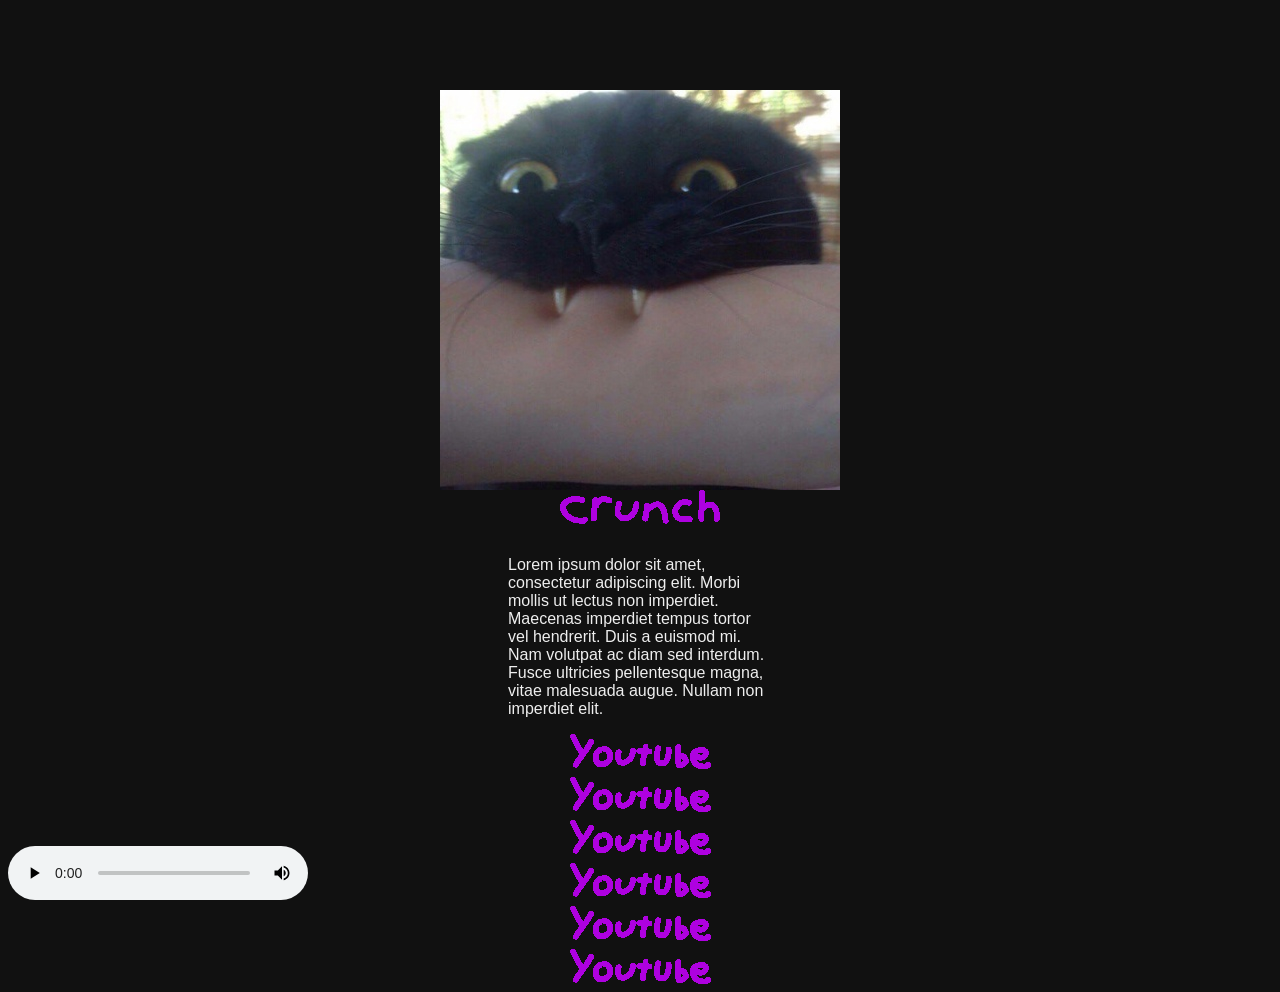
<file: index.html>
<!DOCTYPE html>
<html lang="en">
<head>
    <title>round cat monster</title>
    <meta charset="utf-8">
    <meta content="round cat monster" property="og:title" />
    <meta content="nom" property="og:description" />
    <meta content="https://www.roundcat.monster/resources/nom.jpg" property="og:image" />
    <meta name="viewport" content="width=device-width, initial-scale=1.0">
    <link rel="icon" type="image/gif" href="/resources/favicon.gif" sizes="20x20">
    <link rel="stylesheet" href="/style.css">
</head>

<body>
    <!--
        I have to keep them happy or they will be upset with me :(
        The monster requested a home so this is what I created for them
    -->
    <div class="monster">
        <img src="/resources/nom.jpg" />
        <img class="crunch" src="/resources/crunch.png" />
    </div>

    <div id="rc">
        <p>Lorem ipsum dolor sit amet, consectetur adipiscing elit. Morbi mollis ut lectus non imperdiet. Maecenas imperdiet tempus tortor vel hendrerit. Duis a euismod mi. Nam volutpat ac diam sed interdum. Fusce ultricies pellentesque magna, vitae malesuada augue. Nullam non imperdiet elit.</p>
        <a href="#"><img class="link" src="/resources/buttons/youtube.png" /></a>
        <a href="#"><img class="link" src="/resources/buttons/youtube.png" /></a>
        <a href="#"><img class="link" src="/resources/buttons/youtube.png" /></a>
        <a href="#"><img class="link" src="/resources/buttons/youtube.png" /></a>
        <a href="#"><img class="link" src="/resources/buttons/youtube.png" /></a>
        <a href="#"><img class="link" src="/resources/buttons/youtube.png" /></a>
    </div>

    <audio controls loop id="tunes" style="position:absolute;bottom:0">
        <source src="/resources/tunes/AloneInTheTown.opus">
    </audio>

    <script>
        var audio = document.getElementById("tunes")
        audio.volume = 0.5;
        audio.addEventListener("canplaythrough", () => {
            audio.play().catch(e => {
                window.addEventListener('click', () => {audio.play()}, {once: true})
            })
        });
    </script>
</body>
</html>
</file>
<file: style.css>
:root {
    --font-color: #eee;
    --background-color: #111;
    --link-color: #92a8ff;
    --link-color-hover: #957fff;
    --fonts: "Noto Sans", "Arial", "Helvetica", "sans-serif"
}

body {
    background-color: var(--background-color);
    color: var(--font-color);
    font-family: var(--fonts)
}

a {color: var(--link-color)}
a:hover {color: var(--link-color-hover)}

button {
    font-size: 18px;
    background-color: #3f3f3f;
    border: #5B5B5B outset 2px;
    color: var(--font-color);
    margin-right: .5em;
    border-radius: 8px
}

button:hover {
    background-color: #4f4f4f
}

button:active {
    background-color: #5f5f5f;
    border: #5B5B5B inset 2px
}

.monster {
    margin: 10vh auto 2em
}

.monster img, #rc img {
    display: grid;
    margin: 0 auto
}

.crunch, #rc .link {
    animation-name: crunchcolor;
    animation-duration: 3s;
    animation-iteration-count: infinite;
}

@keyframes crunchcolor {
    0% {filter: hue-rotate(0deg)}
    50% {filter: hue-rotate(20deg)}
    100% {filter: hue-rotate(0deg)}
}

#rc {
    margin: 0 500px
}

#rc .link {
    margin-bottom: .5em
}

#tunes {
    position: absolute;
    bottom: 0
}

/* backlog.html */
#backlog table {
    margin-top: 1em;
    margin-left: auto;
    margin-right: auto;
    border-collapse: collapse;
    display:block;
    overflow-x: scroll
}

#backlog table th, tr, td {
    border: #565656 solid 1px;
    padding: 4px 8px
}

#backlog table th {
    background-color: #1a1a1a
}

#backlog table td {
    max-width: 250px
}

#backlog table tr:nth-child(2n) {
    background-color: #171818
}

.backlogcontent .editButton {
    float: right;
    margin: unset;
    display: none
}

.backlogcontent .length {font-size: 1.5em;}
.backlogcontent .totallength {color: #00da41;}
</file>
